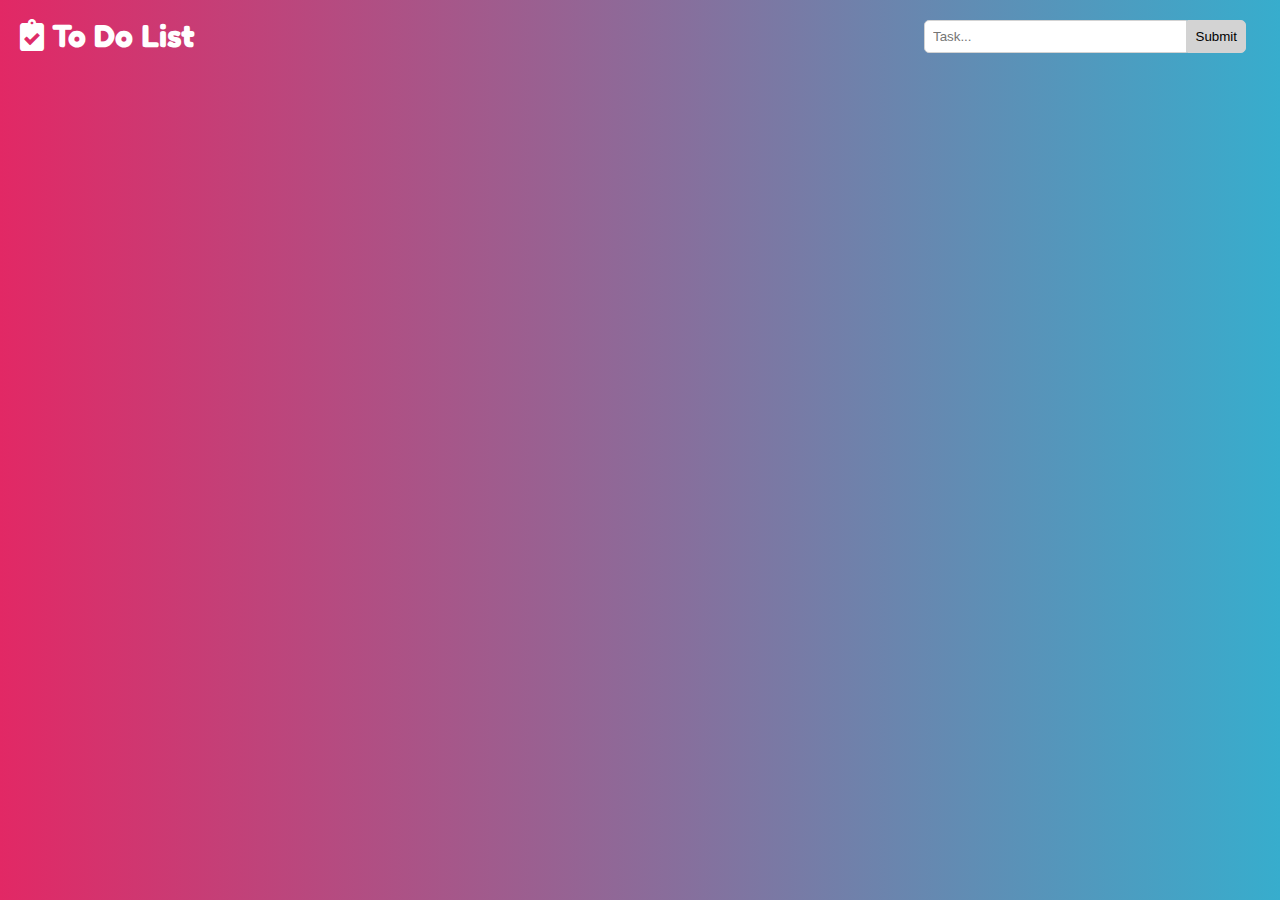
<file: task1-ToDoList/index.html>
<!DOCTYPE html>
<html lang="en">
<head>
  <meta charset="UTF-8">
  <meta name="viewport" content="width=device-width, initial-scale=1.0">
  <link rel="stylesheet" href="https://cdnjs.cloudflare.com/ajax/libs/font-awesome/5.15.3/css/all.min.css">
  <link rel="shortcut icon" type="image/png" href="list.png" />
  <link rel="stylesheet" href="css/main.css">
  <title>To Do List</title>
</head>
<body>

  <main>
    <header>
      <div class="container">
        <div id="header">
          <h2><i class="fas fa-clipboard-check"></i> To Do List</h2>
          <div class="user_input">
            <input type="text" id="input" placeholder="Task..."><button id="add_item">Submit</button>
          </div>
        </div>
      </div>
    </header>
    
    <section>
      <div class="container">
        <div id="to_do_list"></div>
      </div>
    </section>
  </main>  

  <script src="js/script.js"></script>
</body>

</html>
</file>
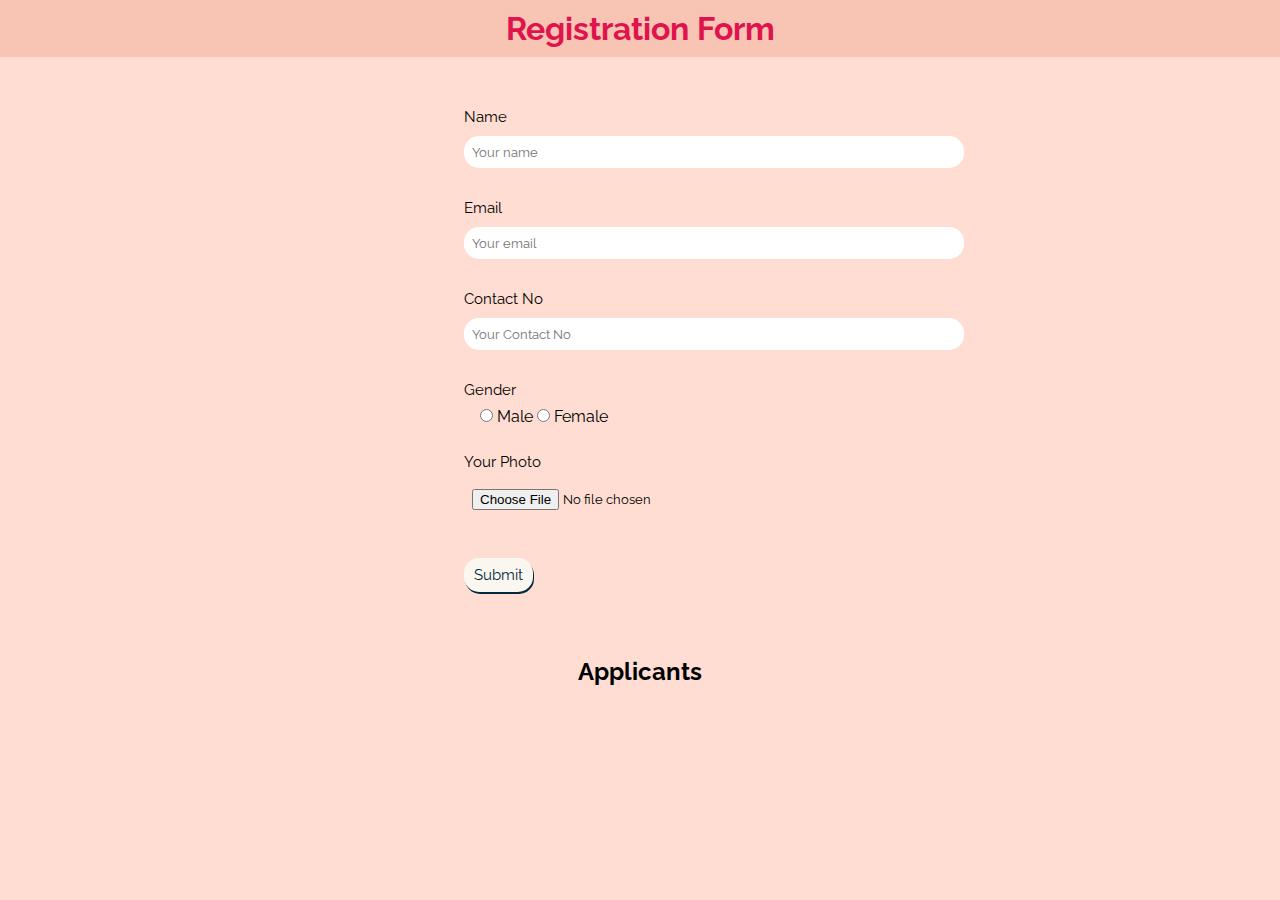
<file: task3-RegistrationForm/index.html>
<!DOCTYPE html>
<html lang="en">
<head>
    <meta charset="UTF-8">
    <meta http-equiv="X-UA-Compatible" content="IE=edge">
    <meta name="viewport" content="width=device-width, initial-scale=1.0">
    <title>Document</title>
    <link rel="stylesheet" href="styles.css">
    
</head>
<body>
    <h1>Registration Form</h1>

    <section>
    
        <div class="form">
            <form>
                <div class="labels">
                    <label for="name" class="input_labels">Name</label>
                    <input type="text" name="name" id="name" class="inputs" placeholder="Your name">
                </div>
                <div class="labels">
                    <label for="email" class="input_labels">Email</label>
                    <input type="email" name="email" id="email" class="inputs" placeholder="Your email">
                </div>
                <div class="labels">
                    <label for="contactno" class="input_labels">Contact No</label>
                    <input type="contactno" name="contactno" id="contactno" class="inputs" placeholder="Your Contact No">
                </div>
                <div>
                    <label class="radio_labels">Gender</label>
                    <br>
                    &nbsp;&nbsp;&nbsp;
                    <input type="radio" name="gender" id="male" value="male">
                    <label for="male">Male</label>
                    <input type="radio" name="gender" id="female" value="female">
                    <label for="female">Female</label>
                </div>
                <div>
                    <label for="image" class="input_labels">Your Photo</label>
                    <input type="file" name="image" class="inputs" id="image" required autocomplete="off">
                </div>
                <div>
                    <input type="submit" value="Submit" class="enroll">
                </div>
            </form>
        </div>
        
        <div class="display">
            <h2>Applicants</h2>
            <div class="dataset">

            </div>
        </div>
    </section>
    <script src="script.js"></script>    
    
</body>
</html>
</file>
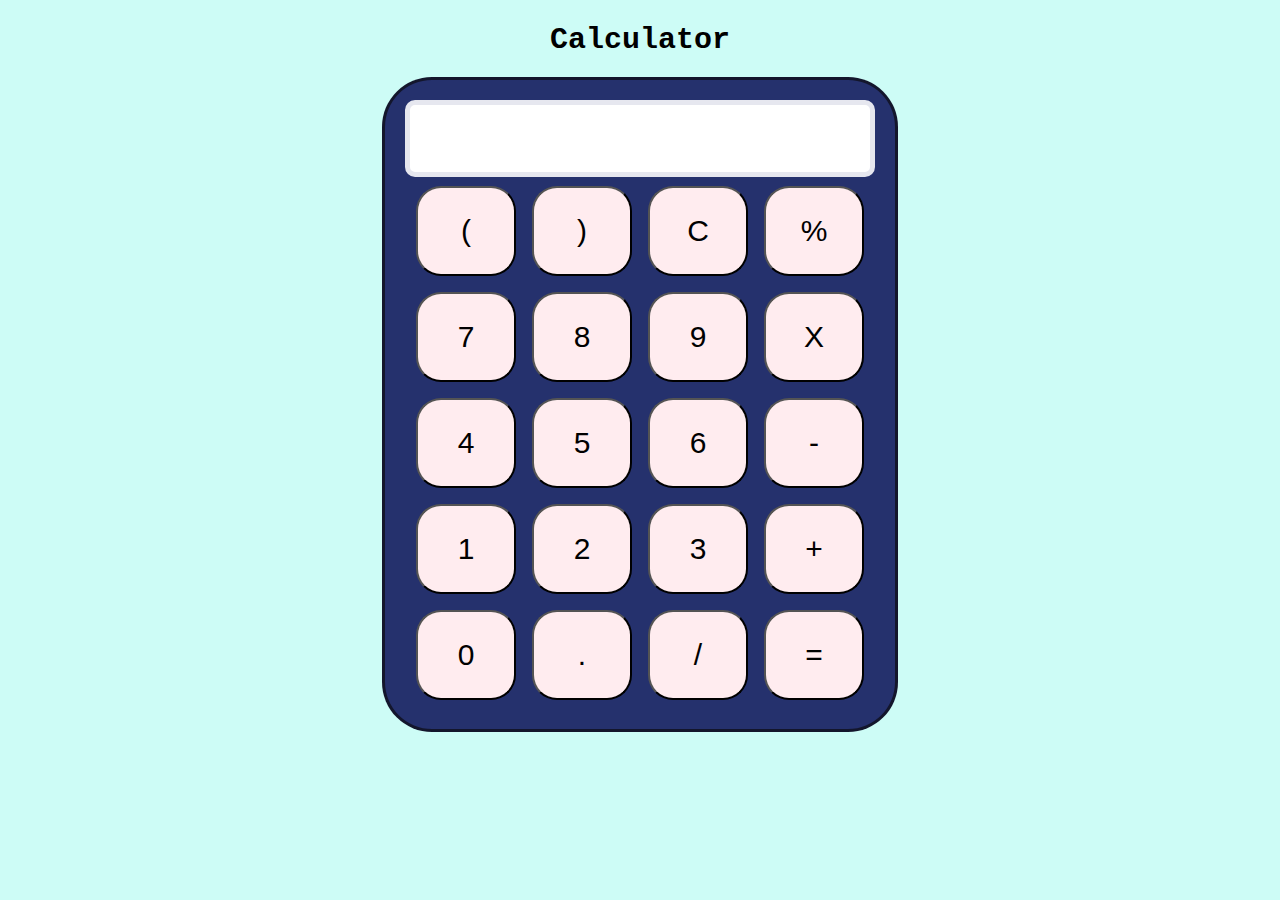
<file: task4-Calculator/index.html>
<!DOCTYPE html>
<html lang="en">

<head>
    <meta charset="UTF-8">
    <meta name="viewport" content="width=device-width, initial-scale=1.0">
    <meta http-equiv="X-UA-Compatible" content="ie=edge">
    <link rel="stylesheet" href="style.css">
    <title>Calculator</title>
</head>

<body>
    <div class="container">
        <h1>Calculator </h1>

        <div class="calculator">
            <input type="text" name="screen" id="screen">
            <table>
                <tr>
                    <td><button>(</button></td>
                    <td><button>)</button></td>
                    <td><button>C</button></td>
                    <td><button>%</button></td>
                </tr>
                <tr>
                    <td><button>7</button></td>
                    <td><button>8</button></td>
                    <td><button>9</button></td>
                    <td><button>X</button></td>
                </tr>
                <tr>
                    <td><button>4</button></td>
                    <td><button>5</button></td>
                    <td><button>6</button></td>
                    <td><button>-</button></td>
                </tr>
                <tr>
                    <td><button>1</button></td>
                    <td><button>2</button></td>
                    <td><button>3</button></td>
                    <td><button>+</button></td>
                </tr>
                <tr>
                    <td><button>0</button></td>
                    <td><button>.</button></td>
                    <td><button>/</button></td>
                    <td><button>=</button></td>
                </tr>
            </table>
        </div>
    </div>

</body>
<script src="script.js"></script>

</html>
</file>
<file: task1-ToDoList/css/main.css>
@import url('https://fonts.googleapis.com/css2?family=Fredoka+One&display=swap');

*{
  padding: 0;
  margin: 0;
  box-sizing: border-box;
}

body{
  font-family: 'Fredoka One', cursive;
  background-image: linear-gradient(to right, #E22865, #37ADCD);
  /* background-image: linear-gradient(to bottom, #FF74B1, #A7FFE4); */

  color: #fff;
}

.container{
  width: 1280px;
  margin: auto;
}

#header{
  display: flex;
  justify-content: space-between;
  align-items: center;
  flex-wrap: wrap;
  min-height: 70px;
  padding: 0 20px;
}

#header h2{font-size: 2rem;}

.user_input{
  margin-top: 2px;
  width: 350px;
  text-align: center;
}

.user_input input{
  width: 75%;
  outline: none;
  padding: 8px;
  border: 1px solid lightgray;
  border-top-left-radius: 5px;
  border-bottom-left-radius: 5px;
  -webkit-transition: all 0.30s ease-in-out;
  -moz-transition: all 0.30s ease-in-out;
  -ms-transition: all 0.30s ease-in-out;
  -o-transition: all 0.30s ease-in-out;
  transition: all 0.30s ease-in-out;
}

.user_input input:focus{
  box-shadow: 0 0 5px #E22865;
  border: 1px solid #E22865;
}

.user_input button{
  cursor: pointer;
  padding: 8px;
  width: fit-content;
  color: black;
  transition: 1s;
  outline: none;
  background-color: lightgray;
  border: 1px solid lightgray;
  border-top-right-radius: 5px;
  border-bottom-right-radius: 5px;
}

.user-input button:hover{
  background-color: transparent;
  color: white;
}

#to_do_list{
  width: 500px;
  margin: auto;
}

.item{
  display: flex;
  justify-content: space-between;
  width: 100%;
  height: auto;
  border-radius: 2px;
  padding: 1rem;
  color: #252121;
  margin-top:10px;
  font-size: 1rem;
  background-color: white;
  border: 1px solid lightgray;
  text-transform: uppercase;
  -webkit-transition: all 0.30s ease-in-out;
  -moz-transition: all 0.30s ease-in-out;
  -ms-transition: all 0.30s ease-in-out;
  -o-transition: all 0.30s ease-in-out;
  transition: all 0.30s ease-in-out;
}

.item:hover{
  box-shadow: 0 0 20px #E22865;
  border: 1px solid #E22865;
}

.item i{
  cursor: pointer;
  margin: 0 5px;
}

@media(max-width:1280px){
  .container{width: 100%;}
}

@media(max-width:768px){
  .container{width: 95%;}
  
  #header{
    padding: 20px;
    gap: 10px;
    align-items: center;
    flex-direction: column;
  }

  #header h2{margin: 10px 0;}

  .user_input{width: 100%;}

  #to_do_list{width: 100%;}
}

@media(max-width:480px){
  .user_input input{width: 74%;}
}

@media(max-width:320px){
  .user_input input{width: 60%;}
}
</file>
<file: task3-RegistrationForm/styles.css>
@import url('https://fonts.googleapis.com/css2?family=Raleway:wght@300&display=swap');

body,*{
    margin: 0;
    box-sizing: border-box;
    font-family: 'Raleway', sans-serif;
}

body{
    background-color: #FFDDD2;
}

h1{
    text-align: center;
    background-color: #F8C4B4;
    color: #E0144C;
    padding: 10px;
}

.labels, input{
    border: none;
    border-bottom: 2px;
    border-radius: 15px;
    margin-top: 10px;
    margin-bottom: 15px;
}
.inputs{
    padding: 8px;
    width: 500px;
}
section{
    width: 90%;
    margin: 20px auto;
    padding: 20px 400px;
}
form div{ 
    margin-bottom: 15px;
}
.input_labels, .radio_labels{
    font-size: 15px;
    font-weight: normal;
    margin-right: 15px;

}
.enroll{
    padding: 8px 10px;
    border: none;
    box-shadow: 1px 2px;
    background-color: #FAF7F0;
    color: #06283D;
    font-size: 15px;
    cursor: pointer;
}

.display{
    margin-top: 50px;
}

h2{
    text-align: center;
    margin-bottom: 20px;
}

.data {
    border: 1px solid black;
    width: 250px;
    display: flex;
    border-radius: 5px;
    margin-bottom: 15px;
    background-color: #F5EFE6;
  }
  
.data_body {
    display: grid;
    place-items: left;
    text-transform: capitalize;
    padding: 20px;
  }
  
h4{
    text-align: left;
}

.email {
    text-transform: lowercase;
}
  

.image img {
    padding: 20px;
    width: 160px;
    height: 165px;
    
    
}
</file>
<file: task4-Calculator/style.css>
body{
    background-color: #CDFCF6;
}
.container{
    text-align: center;
    margin-top:23px
}

table{
    margin: auto;
}

input{
    border-radius: 10px;
    border: 5px solid #e6e7ef;
    font-size:34px;
    height: 65px;
    width: 456px;
}

button{
    border-radius: 25px;
    font-size: 30px;
    background: #FFECEF;
    width: 100px;
    height: 90px;
    margin: 6px;
}

.calculator{ 
    border: 3px solid #0a0709a5;
    background-color: #25316D;
    padding: 20px;
    border-radius: 50px;
    display: inline-block;
    
}

h1{
    font-size: 30px;
    font-family: 'Courier New', Courier, monospace;
}
</file>
